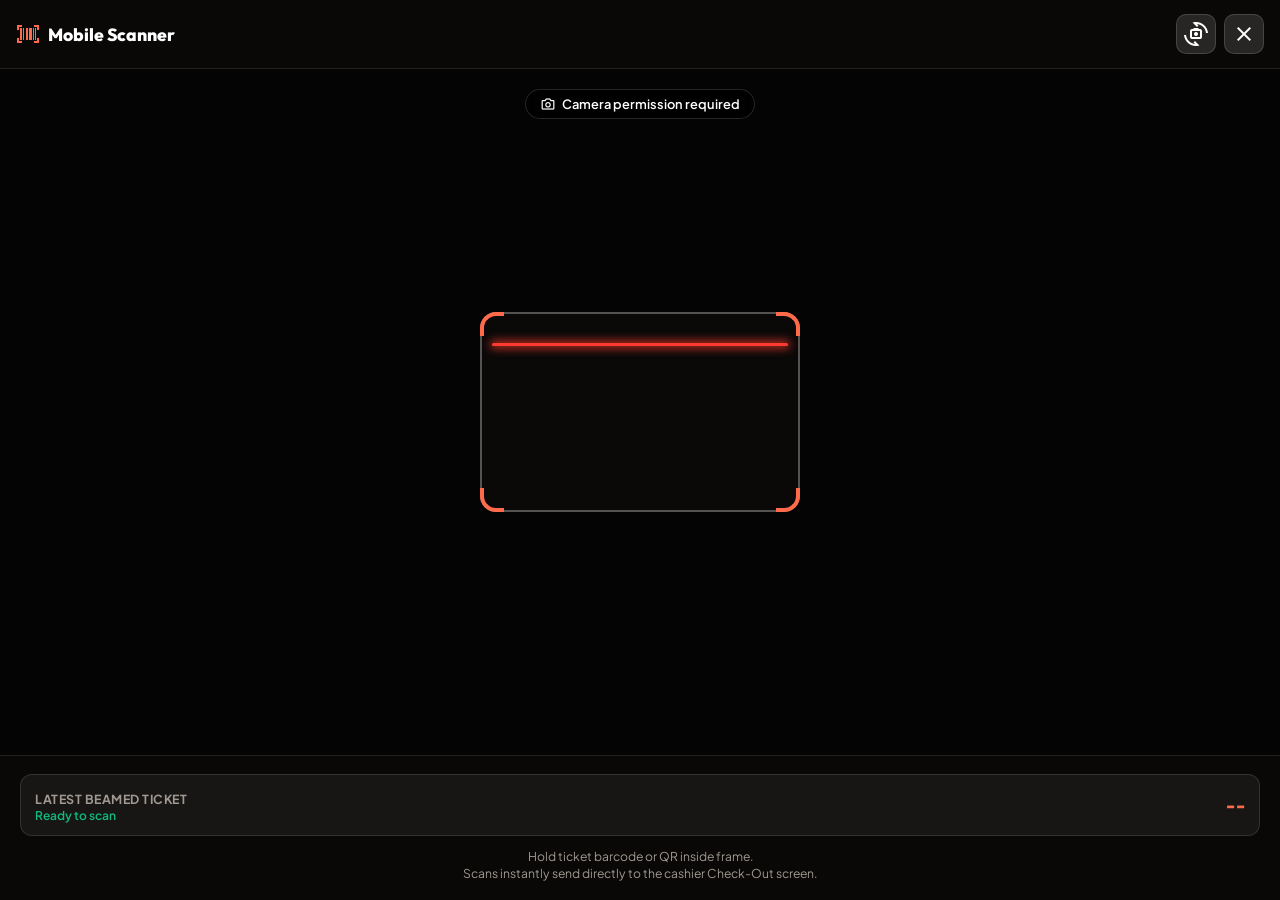
<file: frontend/mobile_scanner.html>
<!DOCTYPE html>
<html lang="en">
<head>
  <meta charset="UTF-8">
  <meta name="viewport" content="width=device-width, initial-scale=1.0, maximum-scale=1.0, user-scalable=no">
  <title>Mobile Barcode Gun — Sereyromanea Parking</title>
  <link rel="preconnect" href="https://fonts.googleapis.com">
  <link rel="preconnect" href="https://fonts.gstatic.com" crossorigin>
  <link href="https://fonts.googleapis.com/css2?family=Outfit:wght@500;700;800;900&family=Plus+Jakarta+Sans:wght@500;600;700&display=swap" rel="stylesheet">
  <link rel="stylesheet" href="https://fonts.googleapis.com/css2?family=Material+Symbols+Outlined:opsz,wght,FILL,GRAD@24,400,0,0" />
  <style>
    * {
      box-sizing: border-box;
      margin: 0;
      padding: 0;
      -webkit-tap-highlight-color: transparent;
    }

    body {
      background: #0A0908;
      color: #FFFFFF;
      font-family: 'Plus Jakarta Sans', sans-serif;
      height: 100vh;
      overflow: hidden;
      display: flex;
      flex-direction: column;
    }

    /* Top Bar */
    .top-bar {
      padding: 14px 16px;
      display: flex;
      justify-content: space-between;
      align-items: center;
      background: rgba(10, 9, 8, 0.85);
      backdrop-filter: blur(12px);
      z-index: 10;
      border-bottom: 1px solid rgba(255, 255, 255, 0.1);
    }

    .top-bar h1 {
      font-family: 'Outfit', sans-serif;
      font-size: 1.1rem;
      font-weight: 800;
      display: flex;
      align-items: center;
      gap: 8px;
    }

    .top-bar h1 span {
      color: #FF6B4A;
    }

    .top-actions {
      display: flex;
      gap: 8px;
    }

    .icon-btn {
      background: rgba(255, 255, 255, 0.12);
      border: 1px solid rgba(255, 255, 255, 0.15);
      color: #fff;
      width: 40px;
      height: 40px;
      border-radius: 10px;
      display: flex;
      align-items: center;
      justify-content: center;
      cursor: pointer;
    }

    .icon-btn:active {
      background: rgba(255, 107, 74, 0.3);
    }

    /* Viewfinder */
    .viewfinder-wrap {
      flex: 1;
      position: relative;
      overflow: hidden;
      display: flex;
      align-items: center;
      justify-content: center;
    }

    video {
      width: 100%;
      height: 100%;
      object-fit: cover;
    }

    /* Scanning overlay */
    .scan-reticle {
      position: absolute;
      width: 80vw;
      max-width: 320px;
      height: 200px;
      border: 2px solid rgba(255, 255, 255, 0.3);
      border-radius: 16px;
      box-shadow: 0 0 0 4000px rgba(0, 0, 0, 0.55);
      pointer-events: none;
      z-index: 4;
    }

    .reticle-corner {
      position: absolute;
      width: 24px;
      height: 24px;
      border-color: #FF6B4A;
      border-style: solid;
    }

    .tl { top: -2px; left: -2px; border-width: 4px 0 0 4px; border-top-left-radius: 16px; }
    .tr { top: -2px; right: -2px; border-width: 4px 4px 0 0; border-top-right-radius: 16px; }
    .bl { bottom: -2px; left: -2px; border-width: 0 0 4px 4px; border-bottom-left-radius: 16px; }
    .br { bottom: -2px; right: -2px; border-width: 0 4px 4px 0; border-bottom-right-radius: 16px; }

    .laser-line {
      position: absolute;
      left: 10px;
      right: 10px;
      top: 15%;
      height: 2.5px;
      background: #FF3B30;
      box-shadow: 0 0 10px 2px rgba(255, 59, 48, 0.85);
      border-radius: 2px;
      animation: laserSweep 2s ease-in-out infinite alternate;
      z-index: 5;
    }

    @keyframes laserSweep {
      0% { top: 15%; opacity: 0.9; }
      50% { opacity: 1; }
      100% { top: 85%; opacity: 0.9; }
    }

    /* Status Bar */
    .status-pill {
      position: absolute;
      top: 20px;
      background: rgba(0, 0, 0, 0.75);
      backdrop-filter: blur(8px);
      border: 1px solid rgba(255, 255, 255, 0.15);
      color: #fff;
      font-size: 0.8rem;
      font-weight: 600;
      padding: 6px 14px;
      border-radius: 999px;
      z-index: 6;
      display: flex;
      align-items: center;
      gap: 6px;
    }

    .status-pill.success {
      background: #10B981;
      border-color: #10B981;
      box-shadow: 0 4px 14px rgba(16, 185, 129, 0.4);
    }

    /* Bottom info / last scan */
    .bottom-bar {
      padding: 18px 20px;
      background: rgba(10, 9, 8, 0.92);
      backdrop-filter: blur(12px);
      z-index: 10;
      border-top: 1px solid rgba(255, 255, 255, 0.1);
      display: flex;
      flex-direction: column;
      gap: 12px;
    }

    .last-scan-card {
      background: rgba(255, 255, 255, 0.06);
      border: 1px solid rgba(255, 255, 255, 0.12);
      border-radius: 12px;
      padding: 12px 14px;
      display: flex;
      justify-content: space-between;
      align-items: center;
    }

    .last-scan-card span {
      font-size: 0.78rem;
      color: #A19991;
      text-transform: uppercase;
      font-weight: 700;
      letter-spacing: 0.5px;
    }

    .last-scan-card b {
      font-family: 'Outfit', sans-serif;
      font-size: 1.25rem;
      color: #FF6B4A;
      letter-spacing: 0.5px;
    }

    .instruction {
      text-align: center;
      font-size: 0.76rem;
      color: #A19991;
      line-height: 1.4;
    }
  </style>
</head>
<body>

  <header class="top-bar">
    <h1><span class="material-symbols-outlined">barcode_scanner</span> Mobile Scanner</h1>
    <div class="top-actions">
      <button class="icon-btn" id="btnSwitchCam" title="Switch Camera">
        <span class="material-symbols-outlined">cameraswitch</span>
      </button>
      <a href="/" class="icon-btn" style="text-decoration:none;" title="Exit to App">
        <span class="material-symbols-outlined">close</span>
      </a>
    </div>
  </header>

  <main class="viewfinder-wrap">
    <video id="video" autoplay playsinline muted></video>

    <div class="status-pill" id="statusPill">
      <span class="material-symbols-outlined" style="font-size:16px;">photo_camera</span>
      <span id="statusText">Point camera at receipt barcode or QR</span>
    </div>

    <div class="scan-reticle">
      <div class="reticle-corner tl"></div>
      <div class="reticle-corner tr"></div>
      <div class="reticle-corner bl"></div>
      <div class="reticle-corner br"></div>
      <div class="laser-line"></div>
    </div>
  </main>

  <footer class="bottom-bar">
    <div class="last-scan-card">
      <div>
        <span>Latest Beamed Ticket</span>
        <div style="font-size:0.75rem; color:#10B981; font-weight:600;" id="beamStatus">Ready to scan</div>
      </div>
      <b id="lastTicketText">--</b>
    </div>

    <div class="instruction">
      Hold ticket barcode or QR inside frame.<br>
      Scans instantly send directly to the cashier Check-Out screen.
    </div>
  </footer>

  <script>
    let currentStream = null;
    let facingMode = 'environment';
    let scanInterval = null;
    let isProcessing = false;
    let lastScannedCode = null;
    let lastScanTime = 0;

    const video = document.getElementById('video');
    const statusPill = document.getElementById('statusPill');
    const statusText = document.getElementById('statusText');
    const lastTicketText = document.getElementById('lastTicketText');
    const beamStatus = document.getElementById('beamStatus');

    function playBeep() {
      try {
        const audioCtx = new (window.AudioContext || window.webkitAudioContext)();
        const osc = audioCtx.createOscillator();
        const gain = audioCtx.createGain();
        osc.type = 'sine';
        osc.frequency.setValueAtTime(1550, audioCtx.currentTime);
        gain.gain.setValueAtTime(0.35, audioCtx.currentTime);
        osc.connect(gain);
        gain.connect(audioCtx.destination);
        osc.start();
        osc.stop(audioCtx.currentTime + 0.14);
      } catch (e) {}
    }

    async function startCamera() {
      if (currentStream) {
        currentStream.getTracks().forEach(t => t.stop());
      }

      try {
        currentStream = await navigator.mediaDevices.getUserMedia({
          video: { facingMode: { ideal: facingMode }, width: { ideal: 1280 }, height: { ideal: 720 } },
          audio: false
        });
        video.srcObject = currentStream;
        await video.play();
        startScanner();
      } catch (err) {
        statusText.textContent = 'Camera permission required';
      }
    }

    function startScanner() {
      if (scanInterval) clearInterval(scanInterval);

      let detector = null;
      if ('BarcodeDetector' in window) {
        try {
          detector = new BarcodeDetector({
            formats: ['code_128', 'code_39', 'qr_code', 'ean_13', 'upc_a']
          });
        } catch(e) {}
      }

      scanInterval = setInterval(async () => {
        if (isProcessing || !video || video.readyState < 2 || video.paused) return;
        isProcessing = true;

        try {
          if (detector) {
            const barcodes = await detector.detect(video);
            if (barcodes && barcodes.length > 0 && barcodes[0].rawValue) {
              handleDetectedCode(barcodes[0].rawValue);
            }
          }
        } catch (e) {
        } finally {
          isProcessing = false;
        }
      }, 150);
    }

    async function handleDetectedCode(raw) {
      if (!raw) return;
      let code = String(raw).trim();

      // If URL scanned, extract ticket id: http://.../ticket/PK00028 -> PK00028
      if (code.includes('/ticket/')) {
        code = code.split('/ticket/').pop().split('?')[0].split('/')[0];
      } else if (code.includes('/t/')) {
        code = code.split('/t/').pop().split('?')[0].split('/')[0];
      }

      // Strip delimiters (*PK00028*)
      if (code.startsWith('*') && code.endsWith('*') && code.length > 2) {
        code = code.slice(1, -1).trim();
      }

      // Cooldown to avoid duplicate beams within 2.5 seconds for same ticket
      const now = Date.now();
      if (code === lastScannedCode && (now - lastScanTime) < 2500) {
        return;
      }

      lastScannedCode = code;
      lastScanTime = now;

      // Audio & Vibration
      playBeep();
      if (navigator.vibrate) navigator.vibrate([100]);

      statusPill.className = 'status-pill success';
      statusText.textContent = `✓ Scanned: ${code}`;
      lastTicketText.textContent = code;
      beamStatus.textContent = 'Beaming to Check-Out counter...';

      try {
        const resp = await fetch('/api/remote-scan', {
          method: 'POST',
          headers: { 'Content-Type': 'application/json' },
          body: JSON.stringify({ ticket_id: code, action: 'checkout', source: 'mobile_scanner_gun' })
        });
        const data = await resp.json();
        if (resp.ok && data.success) {
          beamStatus.textContent = '✓ Sent to Check-Out Screen!';
        } else {
          beamStatus.textContent = 'Server received code';
        }
      } catch (err) {
        beamStatus.textContent = 'Network error sending code';
      }

      setTimeout(() => {
        statusPill.className = 'status-pill';
        statusText.textContent = 'Point camera at receipt barcode or QR';
      }, 2000);
    }

    document.getElementById('btnSwitchCam').onclick = () => {
      facingMode = (facingMode === 'environment') ? 'user' : 'environment';
      startCamera();
    };

    startCamera();
  </script>
</body>
</html>
</file>
